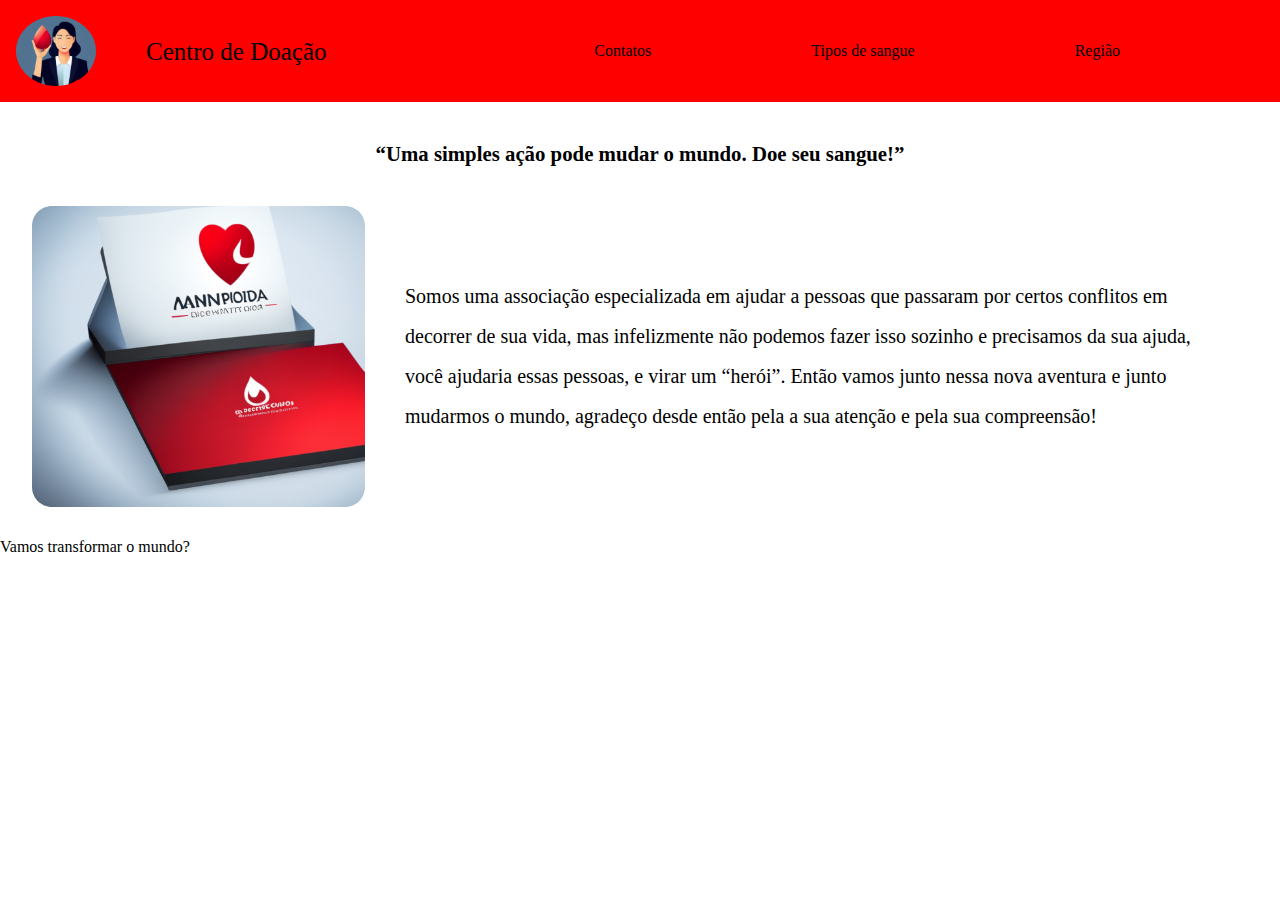
<file: index.html>
<!DOCTYPE html>
<html lang="PT-BR">
<head>
    <meta charset="UTF-8">
    <meta http-equiv="X-UA-Compatible" content="IE=edge">
    <meta name="viewport" content="width=device-width, initial-scale=1.0">
    <title>Doação Agrinho</title>
    <link rel="stylesheet" href="style.css">
    <link rel="stylesheet" href="reset.css">
</head>
<body>
    <header class="cabecalho">
        <div class="container">
            <img src="img/sangue.svg" alt="" class="logo">
            <h1 class="titulo">Centro de Doação</h1>
        </div>
        <ul class="menu">
            <li class="menu-item">Contatos</li>
            <li class="menu-item">Tipos de sangue</li>
            <li class="menu-item">Região</li>
        </ul>
    </header>
    <main class="principal">
       <h1 class="principal-titulo">“Uma simples ação pode mudar o mundo. Doe seu sangue!”</h1>
       <div class="principal-container">
        <img src="img/Vida.svg" alt="" class="principal-imagem">
        <p class="principal-texto">  Somos uma associação especializada em ajudar a pessoas que passaram por certos conflitos em decorrer de sua vida, mas infelizmente não podemos fazer isso sozinho e precisamos da sua ajuda, você ajudaria essas pessoas, e virar um “herói”.
            Então vamos junto nessa nova aventura e junto mudarmos o mundo, agradeço desde então pela a sua atenção e pela sua compreensão!</p>
       </div>
    </main>
    <footer class="rodape">
        <p class="">Vamos transformar o mundo?</p>
    </footer>
    
</body>
</html>
</file>
<file: style.css>
@import url("css/cabecalho.css");
@import url("css/principal.css");
</file>
